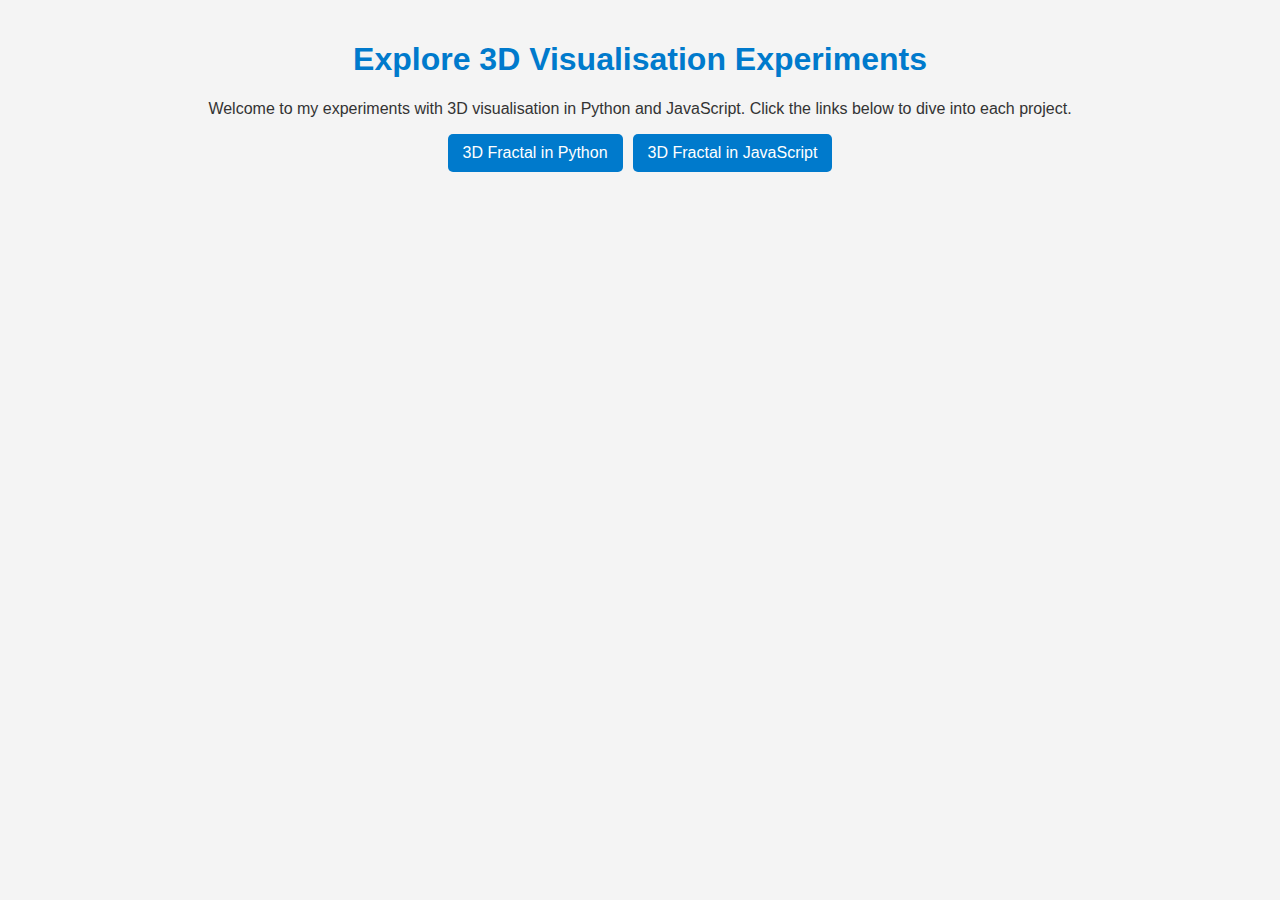
<file: index.html>
<!DOCTYPE html>
<html lang="en">
<head>
    <meta charset="UTF-8">
    <meta name="viewport" content="width=device-width, initial-scale=1.0">
    <meta name="description" content="Explore interactive 3D visualisations of fractals created with Python and JavaScript. Dive into the experiments that merge programming, ecology, and social behavior.">
    <meta name="keywords" content="3D visualization, fractals, Python, JavaScript, interactive, programming, ecology, social behavior">
    <meta name="author" content="A Taikametsä Project">

    <!-- Open Graph Meta Tags -->
    <meta property="og:title" content="3D Fractal Snowflake Visualisation">
    <meta property="og:description" content="Explore interactive 3D visualisations of fractals created with Python and JavaScript. Dive into the experiments that merge programming, ecology, and social behavior.">
    <meta property="og:image" content="metaimage.png"> <!-- Replace with your image URL -->
    <meta property="og:url" content="https://3dfractal.netlify.app/"> <!-- Replace with your page URL -->
    <meta property="og:type" content="website">

    <!-- Twitter Card Meta Tags -->
    <meta name="twitter:card" content="summary_large_image">
    <meta name="twitter:title" content="3D Fractal Snowflake Visualisation">
    <meta name="twitter:description" content="Explore interactive 3D visualisations of fractals created with Python and JavaScript. Dive into the experiments that merge programming, ecology, and social behavior.">
    <meta name="twitter:image" content="metaimage.png"> <!-- Replace with your image URL -->

    <title>3D Fractal Snowflake Visualisation</title>
    <style>
        body {
            font-family: Arial, sans-serif;
            background-color: #f4f4f4;
            color: #333;
            margin: 0;
            padding: 20px;
            text-align: center;
        }
        h1 {
            color: #007acc;
        }
        a {
            list-style-type: none;
            padding: 0;
        }
        div {
			margin: 10px 0;
			display: flex;
			justify-content: center;
			gap: 10px; /* Adds space between buttons */
		}

		a {
			text-decoration: none;
			color: #fff;
			background-color: #007acc;
			padding: 10px 15px;
			border-radius: 5px;
			transition: background-color 0.3s;
		}

		a:hover {
			background-color: #005999;
		}
    </style>
</head>
<body>
    <h1>Explore 3D Visualisation Experiments</h1>
    <p>Welcome to my experiments with 3D visualisation in Python and JavaScript. Click the links below to dive into each project.</p>
    <div>
        <a href="3DfractalPy.html">3D Fractal in Python</a></li>
	<a href="3DfractalJS/3DfractalJS.html">3D Fractal in JavaScript</a></li>
    </div>
</body>
</html>
</file>
